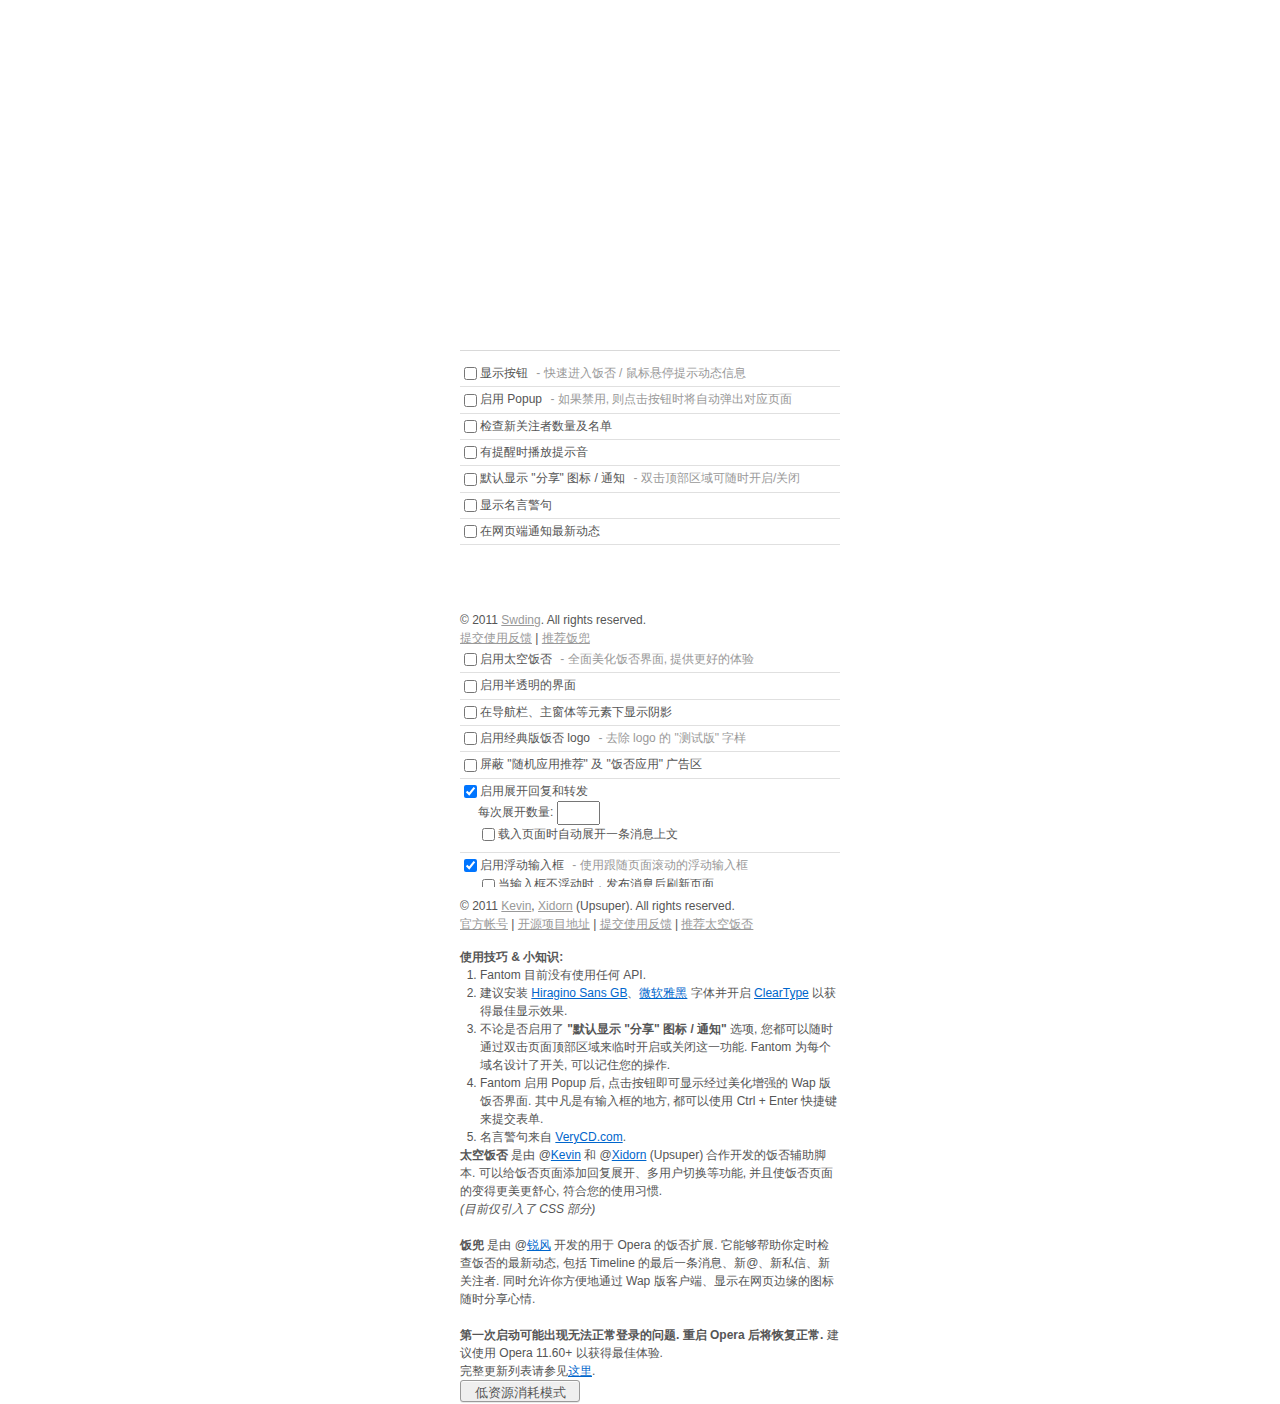
<file: options.html>
<!DOCTYPE HTML>
<html>
<head>
	<meta charset="UTF-8">
	<title>- 选项 -</title>
	<link rel="stylesheet" href="core/options.css" />
	<link rel="shortcut icon" href="icons/icon-0.png">
	<script src="core/common.js"></script>
	<script src="core/namespaces.js"></script>
	<script src="core/settings.js"></script>
	<script src="core/options.js"></script>
</head>
<body>
	<div id="wrapper">
		<div id="logo">
			&nbsp;
			<span id="subtitle">&nbsp;</span>
		</div>
		
		<div id="navigation">
			<ul><li>&nbsp;</li></ul>
		</div>
		
		<div id="tabs">
			<div class="tabs" id="tabs0">
				<ul>
					<li>
						<label><input type="checkbox" fantom_key="enable_button" />显示按钮</label>
						<span class="comment">快速进入饭否 / 鼠标悬停提示动态信息</span>
					</li>
					<li>
						<label><input type="checkbox" fantom_key="enable_popup" />启用 Popup</label>
						<span class="comment">如果禁用, 则点击按钮时将自动弹出对应页面</span>
					</li>
					<li>
						<label><input type="checkbox" fantom_key="check_fo" />检查新关注者数量及名单</label>
					</li>
					<li>
						<label><input type="checkbox" fantom_key="play_snd" />有提醒时播放提示音</label>
					</li>
					<li>
						<label><input type="checkbox" fantom_key="web_helper" />默认显示 "分享" 图标 / 通知</label>
						<span class="comment">双击顶部区域可随时开启/关闭</span>
					</li>
					<li>
						<label><input type="checkbox" fantom_key="dis_motto" />显示名言警句</label>
					</li>
					<li foldable="foldable">
						<label><input type="checkbox" name="notify" foldable_src="foldable_src" />在网页端通知最新动态</label>
						<p id="notify_options" foldable_tgt="foldable_tgt">
							<label class="sublabel"><input type="checkbox" fantom_key="notify_status" />最新消息</label>
							<label><input type="checkbox" fantom_key="notify_mentions" />新@</label>
							<label><input type="checkbox" fantom_key="notify_pm" />新私信</label>
							<label><input type="checkbox" fantom_key="notify_fo" />新关注者</label>
						</p>
						<script>
							var notify_switch = $one('input[name="notify"]');
							var notify_opts_list = $i('notify_options');
							var notify_opts = $('[type="checkbox"]', notify_opts_list);
							function switch_fn(e) {
								for (var i = 0; i < notify_opts.length; i++) 
									setValue(notify_opts[i], getValue(notify_switch));
							}
							function opts_fn(e) {
								setValue(notify_switch, !! $(':checked', notify_opts_list).length)
							}
							window.addEventListener('load', function(e) {
								notify_switch.addEventListener('click', switch_fn, false);
								opts_fn(e);
								notify_opts_list.addEventListener('change', opts_fn, false);
							}, false);
						</script>
					</li>
				</ul>
				<div class="clear"></div>
				<div class="footer">
					 &copy; 2011 <a href="http://fanfou.com/ruif" target="_blank">Swding</a>. All rights reserved.<br />
					<a href="http://is.gd/fantom" target="_blank">提交使用反馈</a> | <a href="http://fanfou.com/sharer?u=http%3A%2F%2Fis.gd%2Ffantom&t=Fantom%20-%20%E7%94%A8%E4%BA%8E%20Opera%20%E7%9A%84%E9%A5%AD%E5%90%A6%E6%89%A9%E5%B1%95&d=Hey!%20%E4%BD%A0%E4%B9%9F%E5%9C%A8%E7%94%A8%20Opera%3F%20%E4%B8%BA%E4%BD%95%E4%B8%8D%E8%AF%95%E8%AF%95%E9%A5%AD%E5%85%9C%3F%20%3B)&s=bm" target="_blank">推荐饭兜</a>
				</div>
			</div>
		
			<div class="tabs" id="tabs1">
				<ul class="spacefanfou">
					<li>
						<label><input type="checkbox" sf_key="spacefanfou" />启用太空饭否</label>
						<span class="comment">全面美化饭否界面, 提供更好的体验</span>
					</li>
					<li>
						<label><a class="screenshot" rel="screenshots/02_02_01.png" title="半透明的界面样式预览"><input type="checkbox" sf_key="translucent_interface" />启用半透明的界面</a></label>
					</li>
					<li>
						<label><a class="screenshot" rel="screenshots/02_03_01.png" title="窗体下显示阴影样式预览"><input type="checkbox" sf_key="box_shadows" />在导航栏、主窗体等元素下显示阴影</a></label>
					</li>
					<li>
						<label><a class="screenshot" rel="http://static2.fanfou.com/img/fanfou.png" title="经典版饭否 logo"><input type="checkbox" sf_key="logo_remove_beta" />启用经典版饭否 logo</a></label>
						<span class="comment">去除 logo 的 "测试版" 字样</span>
					</li>
					<li>
						<label><input type="checkbox" sf_key="remove_app_recom" />屏蔽 "随机应用推荐" 及 "饭否应用" 广告区</label>
					</li>
					<li foldable="foldable">
						<label><a class="screenshot" rel="screenshots/01_01_01.png" title="展开回复功能预览"><input type="checkbox" sf_key="expanding_replies" foldable_src="foldable_src" />启用展开回复和转发</a></label>
						<p foldable_tgt="foldable_tgt">
							<label class="sublabel">每次展开数量: <input type="number" min="1" max="20" step="1" sf_key="expanding_replies.number" /></label>
						</p>
						<p foldable_tgt="foldable_tgt">
							<label class="sublabel"><input type="checkbox" sf_key="expanding_replies.auto_expand" />载入页面时自动展开一条消息上文</label>
						</p>
					</li>
					<li foldable="foldable">
						<label><a class="screenshot" rel="screenshots/01_04_01.png" title="浮动输入框功能预览"><input type="checkbox" sf_key="float_message" foldable_src="foldable_src" />启用浮动输入框</a></label>
						<span class="comment">使用跟随页面滚动的浮动输入框</span>
						<p foldable_tgt="foldable_tgt">
							<label class="sublabel"><input type="checkbox" sf_key="float_message.noajaxattop" />当输入框不浮动时，发布消息后刷新页面</label>
						</p>
						<p foldable_tgt="foldable_tgt">
							<label class="sublabel"><input type="checkbox" sf_key="float_message.notlostfocus" />启用连发模式</label>
							<span class="comment">消息发出后焦点保留在输入框</span>
						</p>
						<p foldable_tgt="foldable_tgt">
							<label class="sublabel"><input type="checkbox" sf_key="float_message.keepmentions" />启用快速@模式</label>
							<span class="comment">消息发出后输入框中保留所@的人</span>
						</p>
					</li>
					<li>
						<label><a class="screenshot" rel="screenshots/01_03_01.png" title="多用户切换功能预览"><input type="checkbox" sf_key="user_switcher" />启用多用户切换</a></label>
					</li>
					<li>
						<label><input type="checkbox" sf_key="disable_autocomplete" />禁用输入@时的自动补全</label>
					</li>
					<li>
						<label><input type="checkbox" sf_key="friend_manage" />启用关注批量管理</label>
					</li>
					<li>
						<label><input type="checkbox" sf_key="privatemsg_manage" />启用私信批量管理</label>
					</li>
					<li>
						<label><a class="screenshot" rel="screenshots/01_09_01.png" title="增强的侧栏功能预览"><input type="checkbox" sf_key="advanced_sidebar" />启用侧栏详细统计信息</a></label>
						<span class="comment">在用户空间侧栏显示详细统计信息</span>
					</li>
          <li>
            <label><a class="screenshot" rel="screenshots/01_10_01.png" title="可选切换默认模版功能预览"><input type="checkbox" sf_key="clean_personal_theme" />启用可选切换默认模版</a></label>
            <span class="comment">允许临时清除 / 恢复用户自定义模板</span>
          </li>
          <li>
            <label><input type="checkbox" sf_key="auto_pager" />自动翻页</label>
            <span class="comment">快捷键 A: 临时开启/关闭自动翻页 T: 回到顶部</span>
          </li>
				</ul>
				<div class="clear"></div>
				<div class="footer">
					 &copy; 2011 <a href="http://fanfou.com/anegie" target="_blank">Kevin</a>, <a href="http://fanfou.com/xidorn" target="_blank">Xidorn</a> (Upsuper). All rights reserved.<br />
					<a href="http://fanfou.com/spacefanfou" target="_blank">官方帐号</a> | <a href="https://github.com/anegie/Space-Fanfou" target="_blank">开源项目地址</a> | <a href="http://fanfou.com/home?status=@%E5%A4%AA%E7%A9%BA%E9%A5%AD%E5%90%A6+" target="_blank">提交使用反馈</a> | <a href="http://fanfou.com/sharer?u=http%3A%2F%2Fis.gd%2Fspacefanfou?t=%E5%A4%AA%E7%A9%BA%E9%A5%AD%E5%90%A6%20-%20Chrome%20%E7%BD%91%E4%B8%8A%E5%BA%94%E7%94%A8%E5%BA%97?d=%E5%90%91%E5%A4%A7%E5%AE%B6%E6%8E%A8%E8%8D%90%E5%A4%AA%E7%A9%BA%E9%A5%AD%E5%90%A6%EF%BC%8C%E8%B6%85%E5%BC%BA%E5%A4%A7%E7%9A%84%E9%A5%AD%E5%90%A6%20Chrome%20%E6%B5%8F%E8%A7%88%E5%99%A8%E6%89%A9%E5%B1%95%E7%A8%8B%E5%BA%8F%E3%80%82?s=bl" target="_blank">推荐太空饭否</a>
				</div>
			</div>
			
			<div class="tabs" id="tabs2">
				<p><strong>使用技巧 & 小知识:</strong></p>
				<ol>
					<li>Fantom 目前没有使用任何 API.</li>
					<li>建议安装 <a href="http://code.google.com/p/fontpro/downloads/detail?name=HiraginoSansGB.7z">Hiragino Sans GB</a>、<a href="http://www.7xdown.com/downinfo/5113.html">微软雅黑</a> 字体并开启 <a href="http://www.crsky.com/soft/6425.html">ClearType</a> 以获得最佳显示效果.</li>
					<li>不论是否启用了 <strong>"默认显示 "分享" 图标 / 通知"</strong> 选项, 您都可以随时通过双击页面顶部区域来临时开启或关闭这一功能. Fantom 为每个域名设计了开关, 可以记住您的操作.</li>
					<li>Fantom 启用 Popup 后, 点击按钮即可显示经过美化增强的 Wap 版饭否界面. 其中凡是有输入框的地方, 都可以使用 Ctrl + Enter 快捷键来提交表单.</li>
					<li>名言警句来自 <a href="http://www.verycd.com" target="_blank">VeryCD.com</a>.</li>
				</ol>
			</div>

			<div class="tabs" id="tabs3">
				<p><strong>太空饭否</strong> 是由 @<a href="http://fanfou.com/anegie" target="_blank">Kevin</a> 和 @<a href="http://fanfou.com/xidorn" target="_blank">Xidorn</a> (Upsuper) 合作开发的饭否辅助脚本. 可以给饭否页面添加回复展开、多用户切换等功能, 并且使饭否页面的变得更美更舒心, 符合您的使用习惯.<br /><i>(目前仅引入了 CSS 部分)</i></p>
				<p>&nbsp;</p>
				<p><strong>饭兜</strong> 是由 @<a href="http://fanfou.com/ruif" target="_blank">锐风</a> 开发的用于 Opera 的饭否扩展. 它能够帮助你定时检查饭否的最新动态, 包括 Timeline 的最后一条消息、新@、新私信、新关注者. 同时允许你方便地通过 Wap 版客户端、显示在网页边缘的图标随时分享心情. </p>
				<p>&nbsp;</p>
				<p><strong>第一次启动可能出现无法正常登录的问题. 重启 Opera 后将恢复正常. </strong>建议使用 Opera 11.60+ 以获得最佳体验.</p>
				<p>完整更新列表请参见<a href="http://is.gd/fantom" target="_blank">这里</a>.</p>
        <button id="low_consume_mode">低资源消耗模式</button>
        <script>
          $i('low_consume_mode').addEventListener('click', function(e) {
            var self = this;
            self.className = 'clicked';
            setTimeout(function() {
             self.className = '';
            }, 750);
            
            var items = {
              sf: [ 'spacefanfou', 'translucent_interface', 'box_shadows', 'expanding_replies.auto_expand', 'user_switcher', 'privatemsg_manage', 'clean_personal_theme', 'auto_pager' ],
              fantom: [ 'web_helper', 'dis_motto' ]
            };
            for (var name in items) {
              if (! items.hasOwnProperty(name)) continue;
              items[name].forEach(function(item) {
                setValue($one('[' + name + '_key="' + item + '"]'), false);
              });
            }
            setValue($one('[sf_key="disable_autocomplete"]'), true);
          });
        </script>
			</div>
		</div>
 
	</div>
	
	<script>
		var tab_details = [
			{
				icon: 'fantom',
				title: '饭兜',
				subtitle: widget.version
			},
			{
				icon: 'sf',
				title: '太空饭否',
				subtitle: SF.version
			},
			{
				icon: 'tips',
				title: '使用技巧',
			},
			{
				icon: 'about',
				title: '关于',
			}
		];

		var $nav = [];
    tab_details.forEach(function(detail, n) {
 			$nav.push('<li>');
      $nav.push('<a id="tab' + n + '" onclick="current(' + n + ', this)" href="javascript:void(0)">');
      $nav.push(detail.title + '</a></li>');
    });
		$i('navigation').innerHTML = '<ul>' + $nav.join('\n') + '</ul>';

		function current(tab_no, selfObj) {
			storage.setItem('last_used_tab', 'tab' + tab_no);

			var tabs = $i('navigation').getElementsByTagName('li');
			for (var i = 0, len = tabs.length; i < len; i++)
				removeClass(tabs[i], 'current');
			addClass(selfObj.parentNode, 'current');

			for (var i = 0, j; j = $i('tabs' + i); i++)
				addClass(j, 'hide');
       
      var current_tab = $i('tabs' + tab_no);
			removeClass(current_tab, 'hide');
      current_tab.focus();

			var detail = tab_details[tab_no];
			var $logo = $i('logo');
			$logo.className = detail.icon;
			$logo.childNodes[0].textContent = detail.title;
			$i('subtitle').innerHTML = detail.subtitle || '';

			if (! detail.subtitle)
				addClass($logo, 'middle');
		}

		var last_used_tab = storage.getItem('last_used_tab') || 'tab3';
		$i(last_used_tab).click();

		// 禁止选中选项内容
		$i('wrapper').addEventListener('mousedown', function(e) {
      if (! e.target.type)
        e.preventDefault();
    });
	</script>
</body>
</html>
</file>
<file: core/options.css>
/* Global Reset */
html, body, div, span, object, iframe, h1, h2, h3, h4, h5, h6, p, blockquote, pre, abbr, address, cite, code, del, dfn, em, img, ins, kbd, q, samp, small, strong, sub, sup, var, b, i, dl, dt, dd, ol, ul, li, fieldset, form, label, legend, table, caption, tbody, tfoot, thead, tr, th, td, article, aside, canvas, details, figcaption, figure, footer, header, hgroup, menu, nav, section, summary, time, mark, audio, video {
	margin: 0;
	padding: 0;
	border: 0;
	font-size: 100%;
	font: inherit;
	vertical-align: baseline;
}
article, aside, details, figcaption, figure, footer, header, hgroup, menu, nav, section {
	display: block;
}
pre, code, kbd, samp {
	font-family: monospace, sans-serif;
}
strong {
	font-weight: bold;
}
i {
	font-style: italic;
}
ins {
	background-color: #ff9;
	color: #000;
	text-decoration: none;
}
mark {
	background-color: #ff9;
	color: #000;
	font-style: italic;
	font-weight: bold;
}
del {
	text-decoration: line-through;
}
abbr[title], dfn[title] {
	border-bottom: 1px dotted;
	cursor: help;
}
table {
	border-collapse: collapse;
	border-spacing: 0;
}
hr {
	display: block;
	height: 1px;
	border: 0;
	border-top: 1px solid #ccc;
	margin: 1em 0;
	padding: 0;
}
ul, ul li {
	list-style: none;
}
ol, ol li {
	list-style-type: decimal;
}
ol li {
	margin-left: 20px;
}
h1, h2, h3, h4, h5, h6 {
	font-weight: normal;
}
input, textarea, select {
	color: inherit;
	font: inherit;
	outline: none;
	vertical-align: middle;
}

/* Private */
body {
	color: #555;
	font: 400 12px/1.5 "\5FAE\8F6F\96C5\9ED1", "Hiragino Sans GB", "Wenquanyi MicroHei", "Lucida Grande", "Hevetica Neue", Hevetica, Calibri, Tahoma, sans-serif;
	background: #fff;
}
::selection {
	color: rgba(255, 255, 255, .75);
	background: rgba(0, 0, 0, .5);
	text-shadow: none;
}
.hide {
	display: none !important;
}
.tabs {
	display: block;
}
a {
	color: #06c;
	text-decoration: underline;
}
a:hover, a:active {
	outline: none;
}
em {
	font-style: italic;
}
h1 {
	font-size: 20px;
	padding: 5px 8px;
	background: #ebf0f5;
	border-radius: 5px;
}
h2 {
	font-family: "Helvetica Neue", Helvetica, Calibri, Tahoma, sans-serif;
	font-size: 16px;
	font-weight: 300;
	line-height: 1em;
	margin-bottom: 3px;
}
h3 {
	font-size: 12px;
}
h4 {
	font-size: 12px;
}
.left {
	float: left;
}
.clear {
	clear: both;
}

/* Screen */
#wrapper {
	position: absolute;
	left: 50%;
	top: 50%;
	width: 380px;
	max-width: 380px;
	height: 400px;
	margin: -200px 0 0 -190px;
	padding: 10px;
}
#logo {
	height: 48px;
	padding: .3em .3em .3em 3em;
	font-size: 20px;
	text-shadow: 0 1px 0 white;
	border-radius: 5px;
}
#logo.middle {
	line-height: 48px;
}
.fantom {
	background: #ebf0f5 url('/icons/icon-fantom-48.png') .3em center no-repeat;
}
.sf {
	background: #ebf0f5 url('/icons/icon-spacefanfou-48.png') .3em center no-repeat;
}
.tips {
	background: #ebf0f5 url('/icons/icon-tips-48.png') .3em center no-repeat;
}
.about {
	background: #ebf0f5 url('/icons/icon-about-48.png') .3em center no-repeat;
}
#subtitle {
	display: block;
	font-size: 14px;
	color: #999;
	line-height: 14px;
}
#navigation {
	border-bottom: 1px solid rgba(0, 0, 0, .15);
	position: relative;
	margin: 10px 0;
}
#navigation ul {
	position: relative;
	margin-bottom: -1px;
	font-size: 14px;
}
#navigation ul li {
	display: inline;
}
#navigation ul li a {
	display: inline-block;
	height: 21px;
	margin: 5px 0 0;
	padding: 3px 11px;
	text-decoration: none;
	line-height: 21px;
	vertical-align: bottom;
	border: 1px solid rgba(0, 0, 0, .12);
	border-bottom-color: rgba(0, 0, 0, .15);
	border-top-left-radius: 3px;
	border-top-right-radius: 3px;
	color: #666;
	background: -o-linear-gradient(top, #fff 0%, #eee 100%);
	text-shadow: 0 1px 0 white;
}
#navigation ul li.current a {
	background: none;
	border-bottom-color: rgba(255, 255, 255, 1);
	padding: 5px 11px;
	border-bottom: 1px solid white;
	margin: 0;
}
#tip {
	margin-top: 10px;
	padding: 5px 8px;
	background: #ebf3f5;
	border-radius: 5px;
}
.info {
	width: 322px;
	margin-left: 10px;
	margin-bottom: 10px;
}
.info p {
	color: #999;
}
#tabs {
}
#tabs ul {
	height: 240px;
	overflow-y: auto;
}
#tabs0 li, #tabs1 li {
	border-bottom: 1px solid rgba(0, 0, 0, .12);
	padding: 3px 0;
}
#tabs0 li label:hover, #tabs1 li label:hover {
	cursor: pointer;
	color: #06c;
	background: #eee;
}
#tabs0 li label a, #tabs1 li label a {
	color: inherit;
	text-decoration: none;
}
#tabs2 {
	margin-top: 15px;
}
input[sf_key="expanding_replies.number"] {
	width: 35px;
	color: #555 !important;
}
button {
  text-align: center;
	line-height: 22px;
	height: 22px;
  width: 120px;
  color: #555;
	background: -o-linear-gradient(bottom, #ebebeb 0%, #ececec 50%, #f3f3f3 50%, #fff 100%);
  text-shadow: 0px 1px 0 rgba(255, 255, 255, .25);
	border: 1px solid #9a9a9a;
	border-radius: 3px;
	box-shadow:
		0 1px 0 rgba(255, 255, 255, .75) inset,
		0 1px 0 rgba(0, 0, 0, .09);
}
button:hover {
	box-shadow:
		0 999px 0 rgba(172, 172, 172, .05) inset,
		0 1px 0 rgba(255, 255, 255, 1) inset,
		0 1px 0 rgba(0, 0, 0, .09);
}
button:active {
	background: -o-linear-gradient(top, #e8e8e8 0%, #f2f2f2 100%);
	box-shadow:
		0 0 2px rgba(255, 255, 255, .75) inset,
		0 1px 0 rgba(0, 0, 0, .09);
}
button.clicked {
  content: "\5df2\542f\52a8";
  color: green;
	border-color: rgba(83, 186, 237, 1);
	box-shadow: 0 0 8px rgba(83, 186, 237, .6);
}
.comment {
	color: #999;
	margin-left: 5px;
}
.comment::before {
	content: "- ";
}
.sublabel {
	margin-left: 18px;
}
[foldable_tgt] {
  -o-transition: height .2s linear;
  transition: height .2s linear;
  overflow: hidden;
  height: 24px;
}
[foldable].folded [foldable_tgt] {
  height: 0;
}
#screenshot {
	position: absolute;
	background: rgba(241, 241, 241, .9);
	padding: 10px 10px 5px;
	border: 1px solid;
	border-top-color: rgba(0, 0, 0, .25);
	border-left-color: rgba(0, 0, 0, .4);
	border-right-color: rgba(0, 0, 0, .4);
	border-bottom-color: rgba(0, 0, 0, .6);
	border-radius: 5px;
	box-shadow: 0 5px 10px rgba(0, 0, 0, .5);
  -o-transition: opacity .2s ease-in;
  transition: opacity .2s ease-in;
	color: #333;
	text-shadow: 0 1px 0 white;
}
#screenshot.fadeOut {
  opacity: 0;
}
#screenshot img {
	border: 1px solid rgba(0, 0, 0, .2);
	border-radius: 3px;
}
.footer {
	padding-top: 10px;
}
.footer a {
	color: #999;
}
</file>
